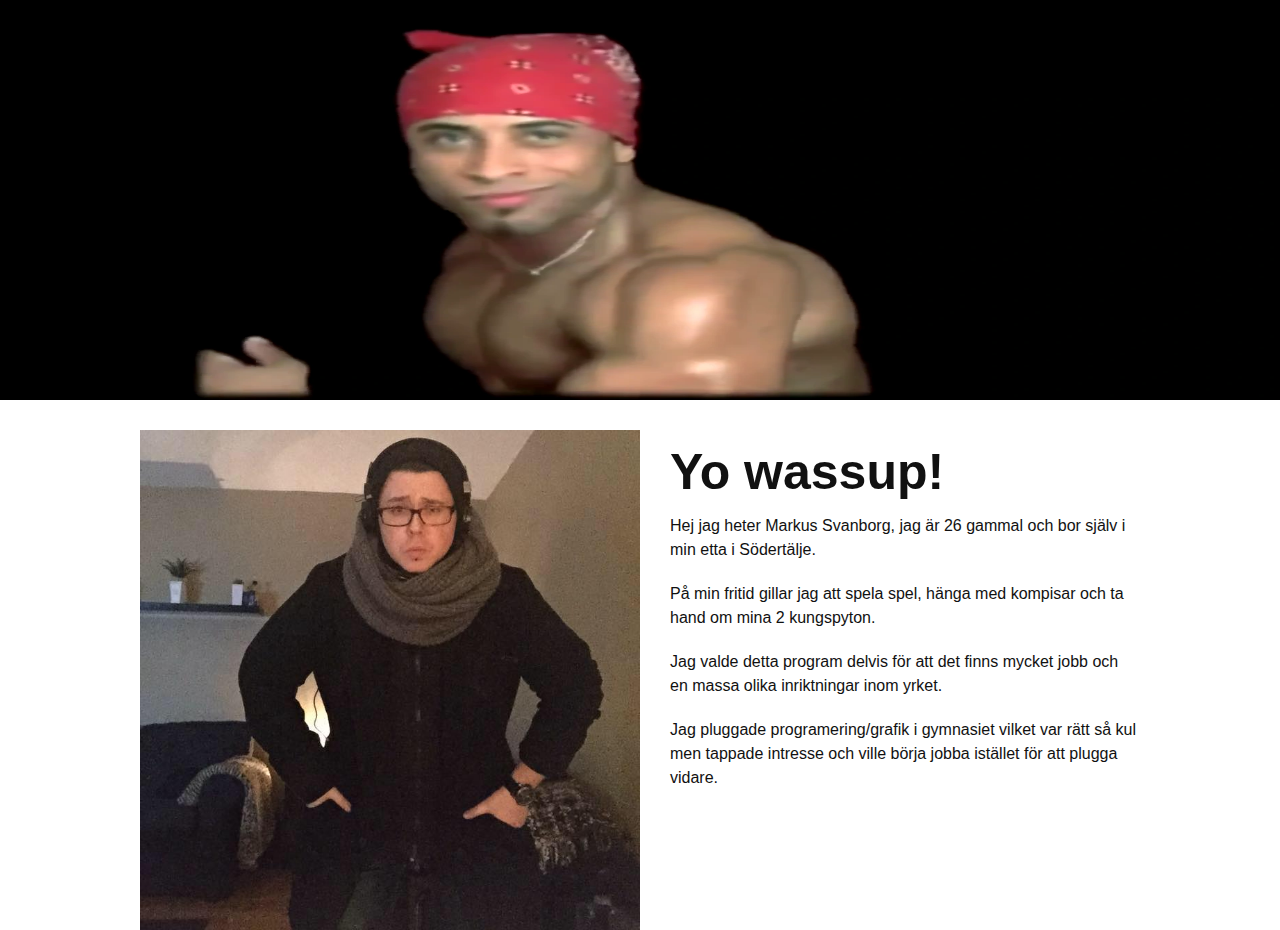
<file: git inlamning/index.html>
<!DOCTYPE html>
<html>
  <head>
    <meta charset="utf-8">
    <meta name="viewport" content="width=device-width, initial-scale=1.0">
    <meta name="description" content="My own website">
    <meta name="keywords" content="webbiography">
    <meta name="author" content="Markus Svanborg">
    <title>Markus Assignment | Welcome</title>
    <link rel="stylesheet" href="style.css">
  </head>
  <body>
    <img class="img-banner" src="Images/Ricardo.png" alt="Markus banner" style="height: 400px;">
    <div class="wrapper">
        <article class="img-info">
            <h2>Yo wassup!</h2>
            <p>Hej jag heter Markus Svanborg, jag är 26 gammal och bor själv i min etta i Södertälje.</p>
            <p>På min fritid gillar jag att spela spel, hänga med kompisar och ta hand om mina 2 kungspyton.</p>
            <p>Jag valde detta program delvis för att det finns mycket jobb och en massa olika inriktningar inom yrket.</p>
            <p>Jag pluggade programering/grafik i gymnasiet vilket var rätt så kul men tappade intresse och ville börja jobba istället för att plugga vidare.</p>
        </article>
        <img class="img-me" src="Images/Maki.jpg" alt="Markus Svanborg">
    </div>
  </body>
</html>
</file>
<file: git inlamning/style.css>
* {
    margin: 0%;
    padding: 0%;
}

.wrapper {
    width: 100%;
}

.img-banner {
    display: none;
}

.img-info {
    width: 100%;
}

.img-info h2 {
    padding: 30px 30px 20px;
    font-family: arial;
    font-size: 50px;
    color: #111;
    line-height: 44px;
}

.img-info p {
    padding: 0px 30px 20px;
    font-family: arial;
    font-size: 16px;
    color: #111;
    line-height: 24px;
}

.img-me {
    width: 100%;
}

@media only screen and (min-width: 768px) {
    .img-banner {
        display: block;
        width: 100%;
        padding-bottom: 30px;
    }

    .wrapper {
        width: 600px;
        margin: 0 auto;
    }

    .img-info h2 {
        padding: 20px 0px 0px;
    }
    
    .img-info p {
        padding: 20px 0px 0px;
    }

    .img-me {
        padding-top: 30px;
    }
}

@media only screen and (min-width: 1000px) {
    .wrapper {
        width: 1000px;
        margin: 0 auto;
    }

    .img-info {
        width: 50%;
        float: right;
    }

    .img-info h2 {
        padding: 20px 0px 0px 30px;
    }
    
    .img-info p {
        padding: 20px 0px 0px 30px;
    }

    .img-me {
        padding-top: 0px;
        width: 50%;
        float: left;
    }
}
</file>
